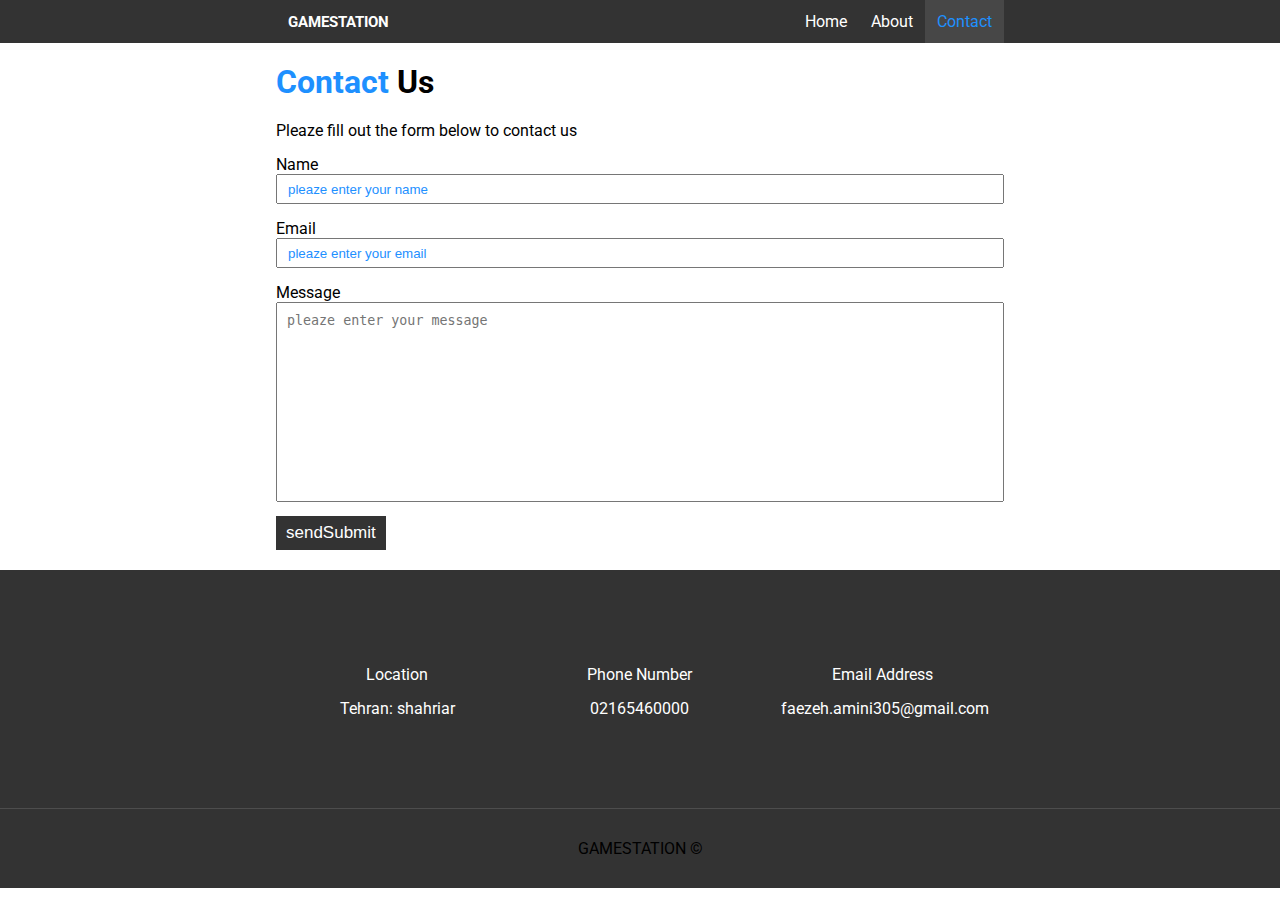
<file: contact.html>
<!DOCTYPE html>
<html lang="en">

<head>
    <meta charset="UTF-8">
    <meta name="viewport" content="width=device-width, initial-scale=1.0">
    <title>first-project</title>
    <link rel="stylesheet" href="https://cdnjs.cloudflare.com/ajax/libs/font-awesome/5.15.1/css/all.min.css"
        integrity="sha512-+4zCK9k+qNFUR5X+cKL9EIR+ZOhtIloNl9GIKS57V1MyNsYpYcUrUeQc9vNfzsWfV28IaLL3i96P9sdNyeRssA=="
        crossorigin="anonymous" />
    <link rel="stylesheet" href="./style.css">
    <link rel="preconnect" href="https://fonts.gstatic.com">
    <link href="https://fonts.googleapis.com/css2?family=Roboto:wght@300&display=swap" rel="stylesheet">
</head>

<body>
    <!-- header -->
    <header class="header">
        <div class="container">
            <div class="header-logo">
                <a href="">gamestation</a>
            </div>
            <ul class="header-menu">
                <li>
                    <a href="./contact.html" class="first-link">Contact</a>
                </li>
                <li>
                    <a href="./about.html">About</a>
                </li>
                <li>
                    <a href="./index.html" >Home</a>
                </li>
            </ul>
        </div>
    </header>
    <!-- main -->
    <div class="main">
        <section class="contact-us">
            <div class="middle-form">
                <div class="container">
                    <h1> <span class="primary-color">Contact</span> Us</h1>
                    <p>Pleaze fill out the form below to contact us</p>
                    <form action="">
                        <div class="form-group">
                            <label for="name">Name</label>
                            <input type="text" id='name' placeholder="pleaze enter your name">
                        </div>
                        <div class="form-group">
                            <label for="email">Email</label>
                            <input type="email" id='email' placeholder="pleaze enter your email">
                        </div>
                        <div class="form-group">
                            <label for="message">Message</label>
                            <textarea id="message" cols="30" rows="10"  placeholder="pleaze enter your message"></textarea>
                        </div>
                        <div class="form-group">
                            <input class="submit" type="submit" value="sendSubmit">
                        </div>
                    </form>
                </div>
            </div>
            <div class="find-us">
                <div class="container">
                    <div class="boxes">
                        <div class="box box-1">
                            <i class="fas fa-building"></i>
                            <span class="game-name">Location</span>
                            <p>Tehran: shahriar</p>
                        </div>
                        <div class="box box-2">
                            <i class="fas fa-phone"></i>
                            <span class="game-name">Phone Number</span>
                            <p>02165460000</p>
                        </div>
                        <div class="box box-3">
                            <i class="fas fa-envelope"></i>
                            <span class="game-name">Email Address</span>
                            <p>faezeh.amini305@gmail.com</p>
                        </div>
                    </div>
                </div>
            </div>



        </section>
    </div>
    <!-- footer -->
    <footer class="footer"> gamestation &copy; </footer>
</body>

</html>
</file>
<file: style.css>
*,
*::after,
*::before {
    padding: 0;
    margin: 0;
    box-sizing: border-box;
}

body {
    font-family: 'Roboto', sans-serif;
}

a {
    text-decoration: none;
}

li {
    list-style: none;
}

.primary-color {
    color: dodgerblue;
}

.first-link {
    color: dodgerblue !important;
    background-color: rgba(255, 255, 255, 0.1) !important;
}

.container {
    width: 60%;
    clear: both;
    display: table;
    /* background-color: blue; */
    margin: 0 auto;
    padding: 0px 20px;
}


/* header */

.header {
    width: 100%;
    background-color: #333;
}

.header-logo {
    padding: 12px 12px;
    float: left;
}

.header-logo a {
    text-transform: uppercase;
    color: #ffffff;
    font-size: 15px;
    font-weight: bold;
}

.header-menu li {
    float: right;
}

.header-menu li a {
    padding: 12px 12px;
    display: inline-block;
    color: #ffffff;
}

.header-menu li a:hover {
    color: dodgerblue;
    background-color: rgba(255, 255, 255, 0.1);
}


/* main */


/* hero */

.main {
    width: 100%;
}

.hero {
    width: 100%;
    /* height: 400px; */
    background: linear-gradient(rgba(51, 40, 40, 0.781), rgba(51, 40, 40, 0.781)), url('../first-template/image/hero.jpg') no-repeat center top;
    background-size: cover;
}

.hero-main {
    color: #ffffff;
    text-align: center;
    padding: 250px 0;
}

.hero-main h2 {
    text-transform: uppercase;
    /* font-size: 20px; */
    font-weight: bold;
}

.hero-main p {
    margin: 25px 0px;
}

.hero-main a {
    color: #ffffff;
    background-color: #333;
    padding: 10px 5px;
    display: inline-block;
    border-radius: 3px;
}


/* history */

.history {
    width: 100%;
    float: left;
}

.history-left {
    width: 50%;
    height: 300px;
    float: left;
    background: url('../first-template/image/history.jpg') no-repeat center;
    background-size: cover;
}

.history-right {
    width: 50%;
    height: 300px;
    float: left;
    background-color: #333;
    /* background: url('../first-template/image/laptop.jfif') no-repeat center; */
    background-size: cover;
    text-align: center;
    color: #ffffff;
    padding: 80px 0;
}

.history-right p {
    margin: 25px 10px;
}

.history-right a {
    color: #333;
    background-color: #ffffff;
    padding: 10px;
    border-radius: 3px;
    display: inline-block;
}


/* boxes */

.boxes {
    width: 100%;
}

.box {
    width: 33.333%;
    /* height: 150px; */
    padding: 80px 20px;
    /* background-color: orange; */
    float: left;
    text-align: center;
}

.game-name {
    padding: 15px 0;
    display: inline-block;
}

.box-2 {
    background-color: dodgerblue;
    color: #ffffff;
}

.box i {
    display: block;
    font-size: 30px;
}


/* contact-us */

.contact-us {
    width: 100%;
    min-height: 150px;
    /* background-color: lightblue; */
    /* padding: 20px 0px; */
}

.middle-form {
    padding: 20px 0px;
}

.contact-us h1 {
    margin-bottom: 20px;
}

.contact-us p {
    margin-bottom: 10px;
}

.form-group label {
    display: block;
    margin-top: 15px;
}

.form-group input,
.form-group textarea {
    width: 100%;
    height: 30px;
    padding: 0px 10px;
    caret-color: red;
    color: #333333;
}

.form-group textarea {
    /* width: 100%; */
    height: 200px;
    padding: 10px;
    resize: none;
}

.form-group input::placeholder {
    color: dodgerblue;
}

.form-group input:focus {
    outline: 1px solid dodgerblue
}

.form-group .submit {
    width: auto !important;
    margin-top: 10px;
    background-color: #333;
    color: white;
    border: none;
    padding: 7px 10px;
    font-size: 17px;
    height: auto;
    cursor: pointer;
}

.form-group .submit:hover {
    color: dodgerblue;
}

.find-us {
    background-color: #333 !important;
    width: 100%;
    color: #ffffff;
    float: left;
    border-bottom: 1px solid #ffffff21;
}

.find-us .boxes .box-2 {
    background-color: #333;
}

.about-us {
    width: 100%;
    min-height: 150px;
    background-color: #f1f1f1;
}

.about-us-sections {
    padding: 20px 0px;
    float: left;
}

.about-us-sections-left {
    width: 50%;
    float: left;
}

.about-us-sections-right {
    width: 50%;
    float: left;
}

.about-us-sections-right img {
    width: 70%;
    display: block;
    margin: 0 auto;
    border-radius: 50%;
}

.about-us-sections-left p {
    margin-top: 15px;
    line-height: 25px;
    font-size: 18px;
    font-weight: bold;
}

.find-us-about {
    background: url('../first-template/image/our-gamers.jpg') no-repeat center center;
    background-size: cover;
    width: 100%;
    /* height: 150px; */
}

.find-us-container {
    padding: 60px 0px;
    float: left;
}

.find-us-about h1 {
    text-align: center;
    color: white;
    /* float: left; */
    /* padding-top: 40px; */
}

.find-us-box {
    background-color: rgba(30, 143, 255, 0.712);
    margin-top: 20px;
    float: left;
}

.find-us-box img {
    width: 100px;
    border-radius: 50%;
    padding: 15px;
    float: left;
}

.find-us-box p {
    padding-left: 10px;
    float: left;
    color: #fff;
    width: calc(100% - 100px);
    padding-top: 20px;
    line-height: 25px;
}


/* footer */

.footer {
    width: 100%;
    text-transform: uppercase;
    text-align: center;
    background-color: #333;
    padding: 30px 10px;
    float: left;
}
@media(max-width:767px){
    .header-logo{
        text-align: center;
        width: 100%;
    }
    .header-menu li{
        width: 100%;
        text-align: center;
    }
    .history-left , .history-right{
        width: 100%;
    }
    .box{
        width: 100%;
    }
    .contact-us .middle-form .container{
        width: 100%;
        /* padding: 0; */
    }
    .find-us .container{
        width: 100%;
        padding: 0;
    }
    .boxes .box{
        padding: 20px;
    }
    .boxes .box:not(:last-child){
        border-bottom: 1px solid dodgerblue;
    }
    .find-us-about .container{
        width: 88%;
    }
    .find-us-box p{
        width: 100%;
    }
    .find-us-box img{
        margin-left: 106px;
    }
}
@media(max-width:1023px){
    .about-us .container{
        width: 100%;
    }
    .about-us-sections-left{
        width: 100%;
        text-align: center;
    }
    .about-us-sections-right{
        width: 100%;
        text-align: center;
    }
    .about-us-sections-right img{
        width: 35%;
    }
}
@media(max-width:1024px){
 
}
</file>
